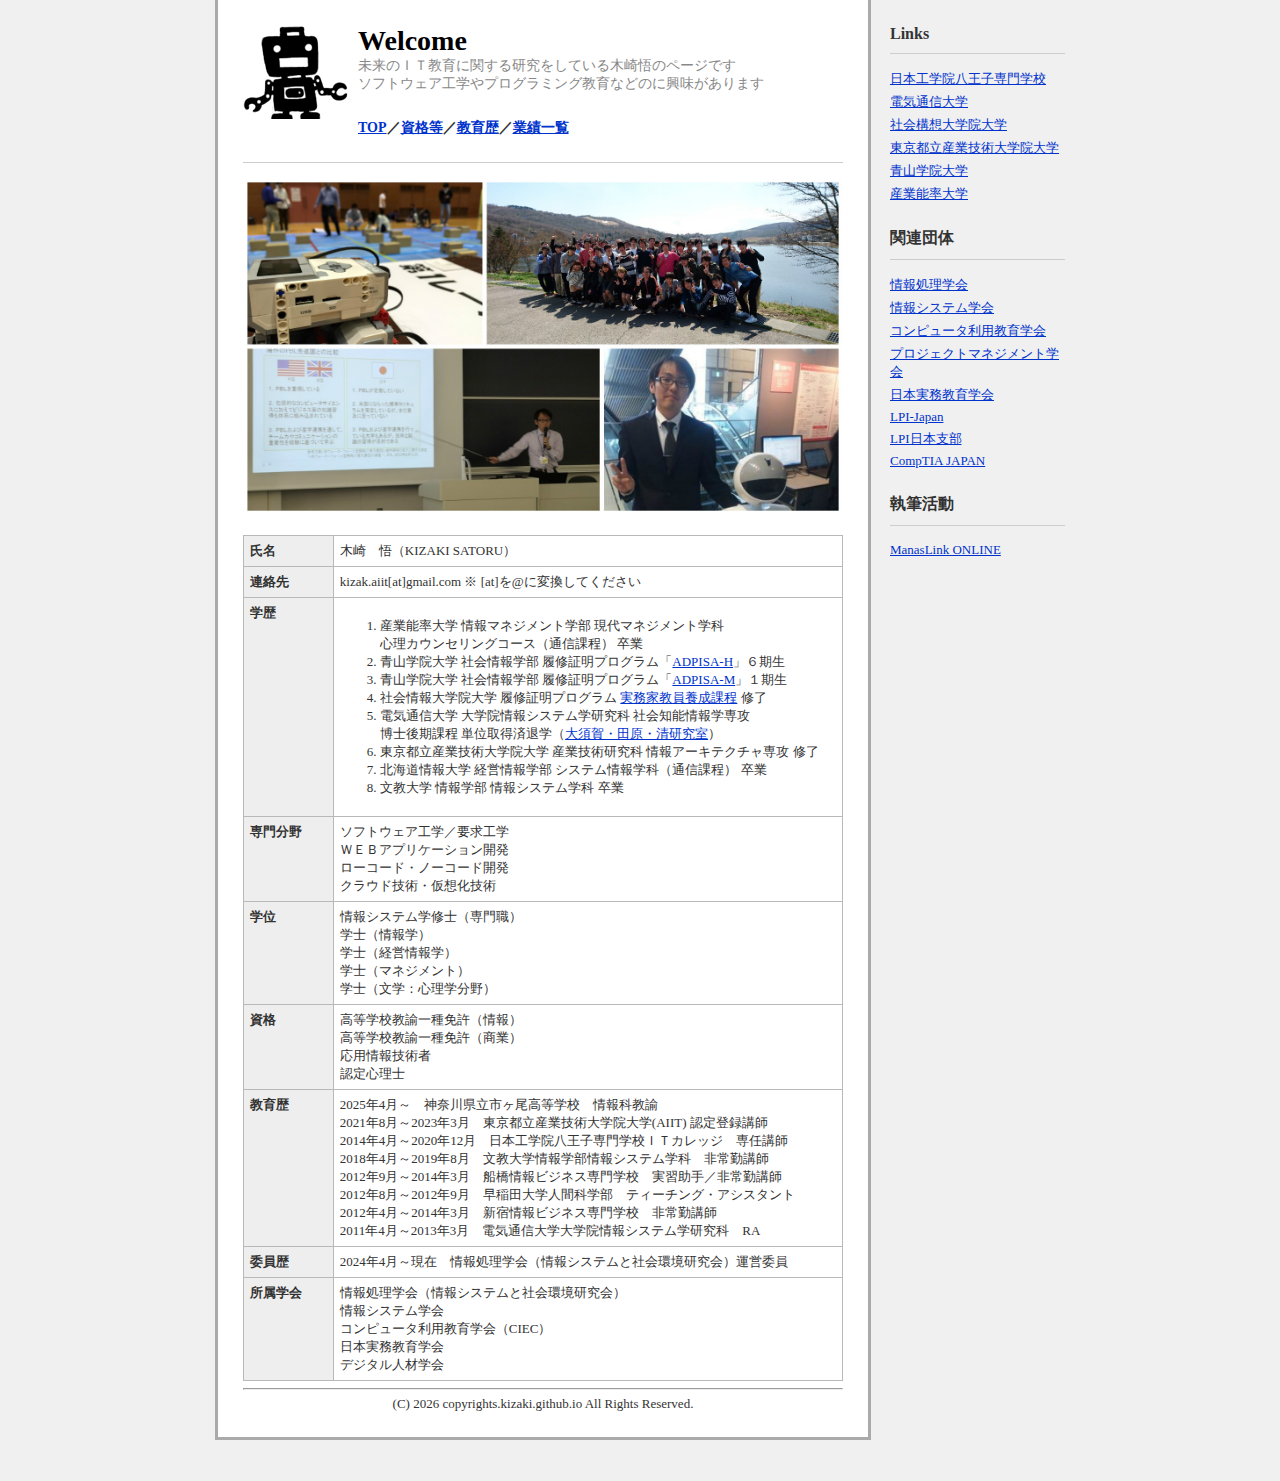
<file: index.html>
<!DOCTYPE html>
<html lang="ja">
  <head>
  <meta http-equiv="Content-Type" content="text/html; charset=UTF-8">
  <meta name="robots" content="noindex" />
    <title>Welcome</title>
    <script>
//		function profile(){
//			window.open("./profile.html", "" ,"scrollbars=1,width=650, menubar=0, location=0, status=0, resizable=0");
//		}
    </script>
  <LINK href="main.css" rel="stylesheet" type="text/css">
  <style type="text/css">
	.sample_01{
		width: 100%;
		border-collapse: collapse;
	}
	.sample_01 th{
		width: 15%;
		padding: 6px;
		text-align: left;
		vertical-align: top;
		color: #333;
		background-color: #eee;
		border: 1px solid #b9b9b9;
	}
	.sample_01 td{
		padding: 6px;
		background-color: #fff;
		border: 1px solid #b9b9b9;
	}
  </style>
  </head>
  <body>
    <div id="page">
      <div id="sidebar">
        <ul id="sidebar-items">
          <li>
            <h3>Links</h3>
            <ul class="links">
				<li><a href="https://www.neec.ac.jp/hachioji/" target="_blank">日本工学院八王子専門学校</a></li>
				<li><a href="https://www.uec.ac.jp/" target="_blank">電気通信大学</a></li>
				<li><a href="https://www.socialdesign.ac.jp/" target="_blank">社会構想大学院大学</a></li>
				<li><a href="https://aiit.ac.jp/" target="_blank">東京都立産業技術大学院大学</a></li>
				<li><a href="https://www.aoyama.ac.jp/" target="_blank">青山学院大学</a></li>
				<li><a href="https://www.sanno.ac.jp/" target="_blank">産業能率大学</a></li>
             </ul>
          </li>

          <li>
            <h3>関連団体</h3>
            <ul class="links">
              <li><a href="https://www.ipsj.or.jp/" target="_blank">情報処理学会</a></li>
              <li><a href="http://www.issj.net/" target="_blank">情報システム学会</a></li>
              <li><a href="http://www.ciec.or.jp/" target="_blank">コンピュータ利用教育学会</a></li>
              <li><a href="https://spm.or.jp/" target="_blank">プロジェクトマネジメント学会</a></li>
              <li><a href="https://jsper.coep.jp/" target="_blank">日本実務教育学会</a></li>
              <li><a href="http://www.lpi.or.jp/" target="_blank">LPI-Japan</a></li>
              <li><a href="https://www.lpi.org/ja/japan" target="_blank">LPI日本支部</a></li>
              <li><a href="https://www.comptia.jp/" target="_blank">CompTIA JAPAN</a></li>
            </ul>
          </li>
          
          <li>
            <h3>執筆活動</h3>
            <ul class="links">
              <li><a href="http://www.manaslink.com/" target="_blank">ManasLink ONLINE</a></li>
            </ul>
          </li>

        </ul>
      </div>

      <div id="content">
        <div id="header">
          <h1>Welcome</h1>
          <h2>未来のＩＴ教育に関する研究をしている木崎悟のページです</h2>
          <h2>ソフトウェア工学やプログラミング教育などのに興味があります</h2>
		  </h2>
        </div>

        <div id="about">
          <!-- <h3><a href="" onclick="profile()">About Me</a></h3> -->
          <h3><a href="./index.html">TOP</a>／<a href="./license.html">資格等</a>／<a href="./profile.html">教育歴</a>／<a href="./list.html">業績一覧</a></h3>
          <div id="about-content" style="display: none"></div>
        </div>
        
        <div id="getting-started">
        </div>
        
        <img src="top.jpg" width="600"></a><br><br>
        
        	<table cellspacing="0" class="sample_01">
			<tbody>
				<tr>
				<th scope="row">氏名</th>
				<td>
				木崎　悟（KIZAKI SATORU）
				</td>
				</tr>
				
				<tr>
				<tr>
				<th scope="row">連絡先</th>
				<td>
				kizak.aiit[at]gmail.com ※ [at]を@に変換してください
				</td>
				</tr>
				<tr>
				<th scope="row">学歴</th>
				<td>
				<ol>
				<li>産業能率大学 情報マネジメント学部 現代マネジメント学科<br />心理カウンセリングコース（通信課程） 卒業</li>
				<li>青山学院大学 社会情報学部 履修証明プログラム「<a href="https://adpisa.si.aoyama.ac.jp/adpisa/">ADPISA-H</a>」６期生</li>
				<li>青山学院大学 社会情報学部 履修証明プログラム「<a href="https://adpisa.si.aoyama.ac.jp/adpisa/">ADPISA-M</a>」１期生</li>
				<li>社会情報大学院大学 履修証明プログラム <a href="https://www.coep.jp/" target="_blank">実務家教員養成課程</a> 修了</li>
				<li>電気通信大学 大学院情報システム学研究科 社会知能情報学専攻<br />博士後期課程 単位取得済退学（<a href="http://www.ohsuga.lab.uec.ac.jp/" target="_blank">大須賀・田原・清研究室</a>）</li>
				<li>東京都立産業技術大学院大学 産業技術研究科 情報アーキテクチャ専攻 修了</li>
				<li>北海道情報大学 経営情報学部 システム情報学科（通信課程） 卒業</li>
				<li>文教大学 情報学部 情報システム学科 卒業</li>
				</ol>
				</td>
				</tr>
				<tr>
				<th scope="row">専門分野</th>
				<td>
				ソフトウェア工学／要求工学<br />
				ＷＥＢアプリケーション開発<br />
				ローコード・ノーコード開発<br />
				クラウド技術・仮想化技術<br />	
				</td>
				</tr>
				<tr>
				<th scope="row">学位</th>
				<td>
				<!--<img src="SMBadge.png" width="100" align="right" style="margin: 0 100px 0 0;" />-->
				情報システム学修士（専門職）<br>
				学士（情報学）<br>
				学士（経営情報学）<br>
				学士（マネジメント）<br>
				学士（文学：心理学分野）<br>
				</td>
				</tr>
				<tr>
				<th scope="row">資格</th>
				<td>
				高等学校教諭一種免許（情報）<br>
				高等学校教諭一種免許（商業）<br>
				応用情報技術者<br>
				認定心理士<br>
				</td>
				</tr>
				<tr>
				<th scope="row">教育歴</th>
				<td>
				2025年4月～　神奈川県立市ヶ尾高等学校　情報科教諭<br>	
				2021年8月～2023年3月　東京都立産業技術大学院大学(AIIT) 認定登録講師<br>	
				2014年4月～2020年12月　日本工学院八王子専門学校ＩＴカレッジ　専任講師<br>
				2018年4月～2019年8月　文教大学情報学部情報システム学科　非常勤講師<br>
				2012年9月～2014年3月　船橋情報ビジネス専門学校　実習助手／非常勤講師<br>
				2012年8月～2012年9月　早稲田大学人間科学部　ティーチング・アシスタント<br>
				2012年4月～2014年3月　新宿情報ビジネス専門学校　非常勤講師<br>
				2011年4月～2013年3月　電気通信大学大学院情報システム学研究科　RA<br>
				</td>
				</tr>
				<tr>
				<th scope="row">委員歴</th>
				<td>
				2024年4月～現在　情報処理学会（情報システムと社会環境研究会）運営委員<br>	
				</td>
				</tr>
				<tr>
				<th scope="row">所属学会</th>
				<td>
				情報処理学会（情報システムと社会環境研究会）<br>
				情報システム学会<br>
				コンピュータ利用教育学会（CIEC）<br>
				日本実務教育学会<br>
				デジタル人材学会<br>
				</td>
				</tr>
			</tbody>
		</table>
        
        <hr>
        <center><span id="copyright"> (C) 2026 copyrights.kizaki.github.io All Rights Reserved.</span></center>
      </div>

      <div id="footer">&nbsp;</div>
    </div>
  </body>
</html>
</file>
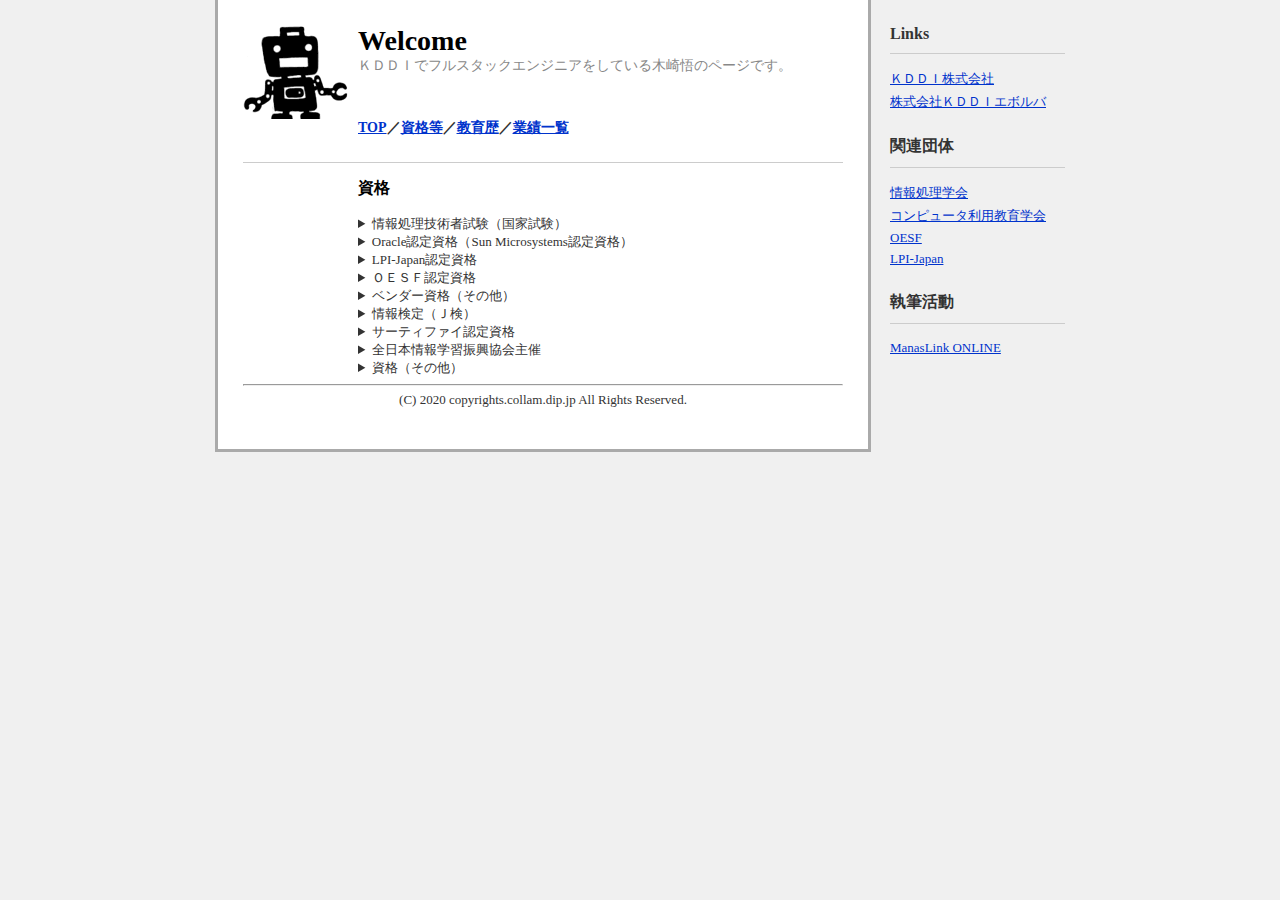
<file: license.bak.html>
<!DOCTYPE html>
<html lang="ja">
  <head>
  <meta http-equiv="Content-Type" content="text/html; charset=UTF-8">
    <title>Welcome</title>
    <script>
//		function profile(){
//			window.open("./profile.html", "" ,"scrollbars=1,width=650, menubar=0, location=0, status=0, resizable=0");
//		}
    </script>
  <LINK href="main.css" rel="stylesheet" type="text/css">
  </head>
  <body>
    <div id="page">
      <div id="sidebar">
        <ul id="sidebar-items">
          <li>
            <h3>Links</h3>
            <ul class="links">
              <li><a href="https://www.kddi.com/" target="_blank">ＫＤＤＩ株式会社</a></li>
              <li><a href="https://www.k-evolva.com/" target="_blank">株式会社ＫＤＤＩエボルバ</a></li>
             </ul>
          </li>

          <li>
            <h3>関連団体</h3>
            <ul class="links">
              <li><a href="https://www.ipsj.or.jp/" target="_blank">情報処理学会</a></li>
              <li><a href="http://www.ciec.or.jp/" target="_blank">コンピュータ利用教育学会</a></li>
              <li><a href="http://www.oesf.jp/" target="_blank">OESF</a></li>
              <li><a href="http://www.lpi.or.jp/" target="_blank">LPI-Japan</a></li>
            </ul>
          </li>
          
          <li>
            <h3>執筆活動</h3>
            <ul class="links">
              <li><a href="http://www.manaslink.com/" target="_blank">ManasLink ONLINE</a></li>
            </ul>
          </li>

        </ul>
      </div>

      <div id="content">
        <div id="header">
          <h1>Welcome</h1>
          <h2>ＫＤＤＩでフルスタックエンジニアをしている木崎悟のページです。</h2>
        </div>

        <div id="about">
          <!-- <h3><a href="" onclick="profile()">About Me</a></h3> -->
          <h3><a href="./index.html">TOP</a>／<a href="./license.html">資格等</a>／<a href="./profile.html">教育歴</a>／<a href="./list.html">業績一覧</a></h3>
          <div id="about-content" style="display: none"></div>
        </div>
        
        <div id="getting-started">
        
        <h1>資格</h1>
        <br />
        <details>
        <summary>情報処理技術者試験（国家試験）</summary>
        <ul>
        	<li>応用情報技術者</li>
            <li>基本情報技術者</li>
            <li>情報セキュリティマネジメント</li>
            <li>初級システムアドミニストレータ</li>
            <li>ＩＴパスポート</li>
        </ul>
        </details>

        <details>
        <summary>Oracle認定資格（Sun Microsystems認定資格）</summary>
        <ul>
            <li>Oracle Certified Java Programmer, Bronze SE 7 / 8</li>
            <li>Oracle Certified Java Programmer, Gold SE 7</li>
            <li>Oracle Master Bronze 10g</li>
            <li>Sun認定Javaアソシエイツ（SJC-A）</li>
            <li>Sun認定Javaプログラマ（SJC-P）</li>
            <li>Sun認定Webコンポーネントディベロッパ（SJC-WC）</li>
        </ul>
        </details>

        <details>
        <summary>LPI-Japan認定資格</summary>
        <ul>
            <li>LPI Linux技術者認定資格レベル1認定エンジニア(LPIC1)</li>
            <li>LPI HTML5プロフェッショナル認定資格 レベル2</li>
            <li>LPI OSS-DB Silver（オープンソース技術者認定資格）</li>
        </ul>
        </details>

        <details>
        <summary>ＯＥＳＦ認定資格</summary>
        <ul>
            <li>Androidアプリケーション技術者</li>
            <li>ＯＥＳＦ認定トレーナー</li>
        </ul>
        </details>
        
        <details>
        <summary>ベンダー資格（その他）</summary>
        <ul>
            <li>Ruby Association Certified Ruby Programmer Silver</li>
            <li>Internet and Computing Core Certification(IC3)</li>
            <li>CompTIA IT Fundamentals</li>
            <li>CCENT(Cisco Certified Entry Networking Technician) </li>
            <li>Microsoft Technology Associate (MTA) ネットワーク</li>
        </ul>
        </details>        
        

        <details>
        <summary>情報検定（Ｊ検）</summary>
        <ul>
            <li>情報システム試験 システムエンジニア認定（J検）</li>
            <li>情報システム試験 プログラマ認定（J検）</li>
            <li>情報活用試験１級（J検）</li>
        </ul>
        </details>

        <details>
        <summary>サーティファイ認定資格</summary>
        <ul>
            <li>Javaプログラミング能力認定試験２級</li>
            <li>C言語プログラミング能力認定試験２級</li>
            <li>シスアド技術者能力認定試験２級</li>
            <li>ビジネス著作権検定初級</li>
            <li>インターネットユーザー能力レベル評価試験レベルＡ</li>
        </ul>
        </details>
        
        <details>
        <summary>全日本情報学習振興協会主催</summary>
        <ul>
            <li>情報セキュリティ管理士</li>
        </ul>
        </details>

        <details>
        <summary>資格（その他）</summary>
        <ul>
            <li>.com Master★2006</li>
            <li>インターネット旅行情報士２級</li>
            <li>インターネット実務検定３級</li>
            <li>インターネットルール＆マナー検定</li>
            <li>画像情報技能検定マルチメディア部門２級</li>
            <li>画像情報技能検定画像処理部門３級</li>
            <li>画像情報技能検定ＣＧ部門３級</li>
            <li>ＣＧクリエイター検定Webデザイン部門２級</li>
            <li>３級ウェブデザイン技能士</li>
            <li>MCPCモバイル技術基礎検定</li>
            <li>MCPCスマートフォン・ケータイ実務検定</li>
            <li>第三級陸上特殊無線技士</li>
            <li>日本商工会議所主催 簿記検定３級</li>
            <li>２級パソコン整備士</li>
        </ul>
        </details>

        </div>       
        
        <hr>
        
        <center><span id="copyright"> (C) 2020 copyrights.collam.dip.jp All Rights Reserved.</span></center>
     
      <div id="footer">&nbsp;</div>
    </div>
  </body>
</html>
</file>
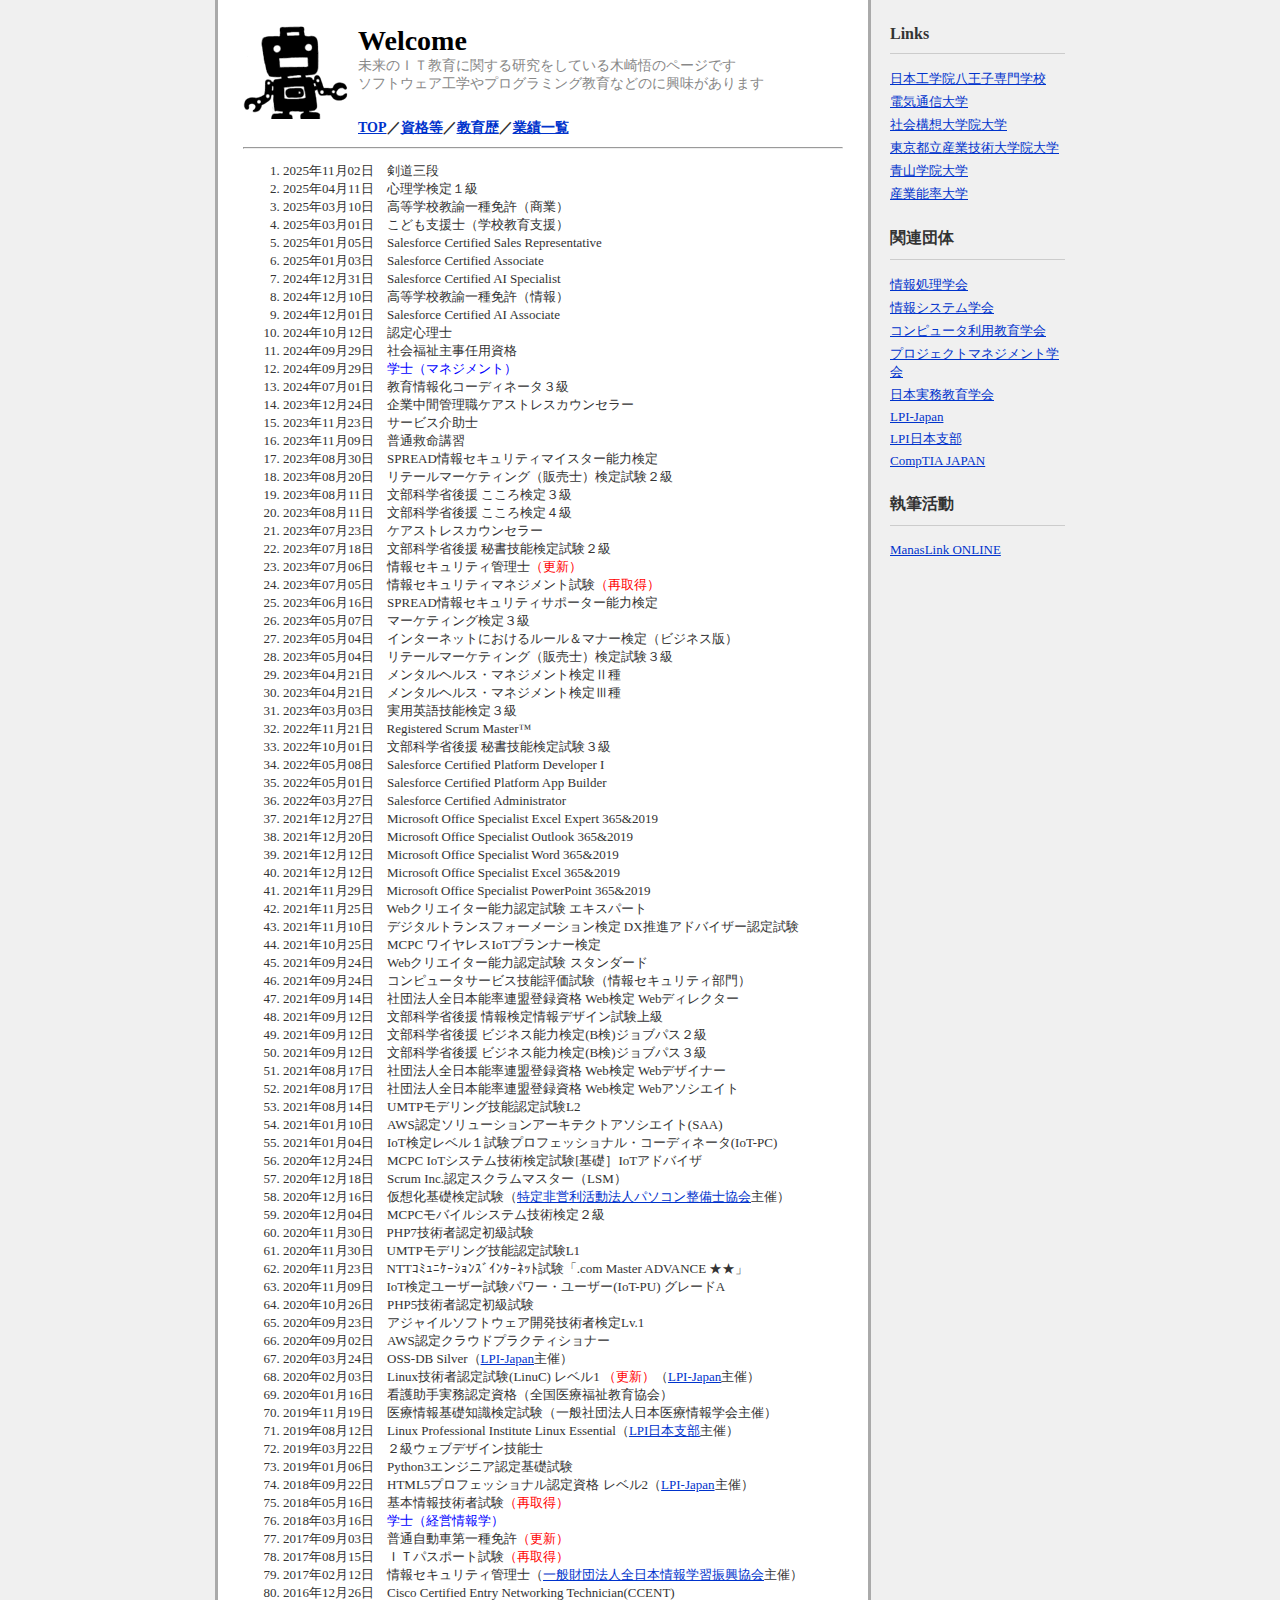
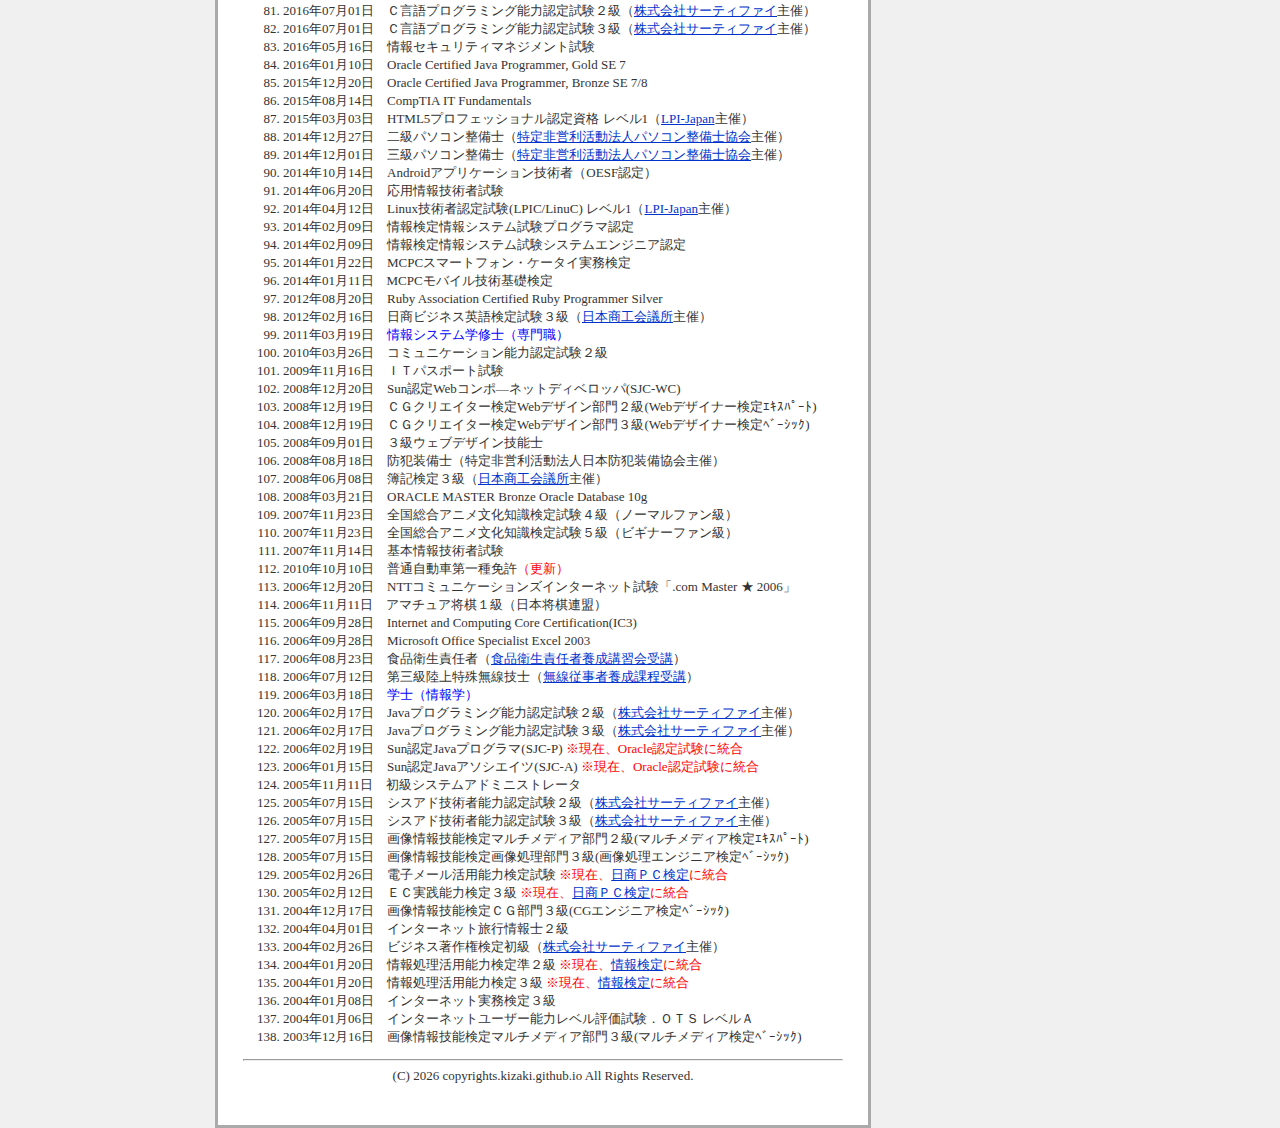
<file: license.html>
<!DOCTYPE html>
<html lang="ja">
  <head>
  <meta http-equiv="Content-Type" content="text/html; charset=UTF-8">
  <meta name="robots" content="noindex" />
    <title>Welcome</title>
    <script>
//		function profile(){
//			window.open("./profile.html", "" ,"scrollbars=1,width=650, menubar=0, location=0, status=0, resizable=0");
//		}
    </script>
  <LINK href="main.css" rel="stylesheet" type="text/css">
  </head>
  <body>
    <div id="page">
      <div id="sidebar">
        <ul id="sidebar-items">
          <li>
            <h3>Links</h3>
            <ul class="links">
              <li><a href="https://www.neec.ac.jp/hachioji/" target="_blank">日本工学院八王子専門学校</a></li>
              <li><a href="https://www.uec.ac.jp/" target="_blank">電気通信大学</a></li>
              <li><a href="https://www.socialdesign.ac.jp/" target="_blank">社会構想大学院大学</a></li>
              <li><a href="https://aiit.ac.jp/" target="_blank">東京都立産業技術大学院大学</a></li>
			  <li><a href="https://www.aoyama.ac.jp/" target="_blank">青山学院大学</a></li>
			  <li><a href="https://www.sanno.ac.jp/" target="_blank">産業能率大学</a></li>
             </ul>
          </li>

          <li>
            <h3>関連団体</h3>
            <ul class="links">
              <li><a href="https://www.ipsj.or.jp/" target="_blank">情報処理学会</a></li>
              <li><a href="http://www.issj.net/" target="_blank">情報システム学会</a></li>
              <li><a href="http://www.ciec.or.jp/" target="_blank">コンピュータ利用教育学会</a></li>
              <li><a href="https://spm.or.jp/" target="_blank">プロジェクトマネジメント学会</a></li>
              <li><a href="https://jsper.coep.jp/" target="_blank">日本実務教育学会</a></li>
              <li><a href="http://www.lpi.or.jp/" target="_blank">LPI-Japan</a></li>
              <li><a href="https://www.lpi.org/ja/japan" target="_blank">LPI日本支部</a></li>
              <li><a href="https://www.comptia.jp/" target="_blank">CompTIA JAPAN</a></li>
            </ul>
          </li>
          
          <li>
            <h3>執筆活動</h3>
            <ul class="links">
              <li><a href="http://www.manaslink.com/" target="_blank">ManasLink ONLINE</a></li>
            </ul>
          </li>

        </ul>
      </div>

      <div id="content">
        <div id="header">
          <h1>Welcome</h1>
          <h2>未来のＩＴ教育に関する研究をしている木崎悟のページです</h2>
		  <h2>ソフトウェア工学やプログラミング教育などのに興味があります</h2>
        </div>

        <div id="about">
          <h3><a href="./index.html">TOP</a>／<a href="./license.html">資格等</a>／<a href="./profile.html">教育歴</a>／<a href="./list.html">業績一覧</a></h3>
          <div id="about-content" style="display: none"></div>
        </div>
        
        <hr />

		<ol>
			<li>2025年11月02日　剣道三段</li>
			<li>2025年04月11日　心理学検定１級</li>
			<li>2025年03月10日　高等学校教諭一種免許（商業）</li>
			<li>2025年03月01日　こども支援士（学校教育支援）</li>
			<li>2025年01月05日　Salesforce Certified Sales Representative</li>
			<li>2025年01月03日　Salesforce Certified Associate</li>
			<li>2024年12月31日　Salesforce Certified AI Specialist</li>
			<li>2024年12月10日　高等学校教諭一種免許（情報）</li>
			<li>2024年12月01日　Salesforce Certified AI Associate</li>
			<li>2024年10月12日　認定心理士</li>
			<li>2024年09月29日　社会福祉主事任用資格</li>
			<li>2024年09月29日　<font color="blue">学士（マネジメント）</font></li>
			<li>2024年07月01日　教育情報化コーディネータ３級</li>
			<li>2023年12月24日　企業中間管理職ケアストレスカウンセラー</li>
			<li>2023年11月23日　サービス介助士</li>
			<li>2023年11月09日　普通救命講習</li>
			<li>2023年08月30日　SPREAD情報セキュリティマイスター能力検定</li>
			<li>2023年08月20日　リテールマーケティング（販売士）検定試験２級</li>
			<li>2023年08月11日　文部科学省後援 こころ検定３級</li>
			<li>2023年08月11日　文部科学省後援 こころ検定４級</li>
			<li>2023年07月23日　ケアストレスカウンセラー</li>
			<li>2023年07月18日　文部科学省後援 秘書技能検定試験２級</li>
			<li>2023年07月06日　情報セキュリティ管理士<font color="red">（更新）</font></li>
			<li>2023年07月05日　情報セキュリティマネジメント試験<font color="red">（再取得）</font></li>
			<li>2023年06月16日　SPREAD情報セキュリティサポーター能力検定</li>
			<li>2023年05月07日　マーケティング検定３級</li>
			<li>2023年05月04日　インターネットにおけるルール＆マナー検定（ビジネス版）</li>
			<li>2023年05月04日　リテールマーケティング（販売士）検定試験３級</li>
			<li>2023年04月21日　メンタルヘルス・マネジメント検定Ⅱ種</li>
			<li>2023年04月21日　メンタルヘルス・マネジメント検定Ⅲ種</li>
			<li>2023年03月03日　実用英語技能検定３級</li>
			<li>2022年11月21日　Registered Scrum Master™</li>
			<li>2022年10月01日　文部科学省後援 秘書技能検定試験３級</li>
			<li>2022年05月08日　Salesforce Certified Platform Developer I</li>
			<li>2022年05月01日　Salesforce Certified Platform App Builder</li>
			<li>2022年03月27日　Salesforce Certified Administrator</li>
			<li>2021年12月27日　Microsoft Office Specialist Excel Expert 365&2019</li>
			<li>2021年12月20日　Microsoft Office Specialist Outlook 365&2019</li>
			<li>2021年12月12日　Microsoft Office Specialist Word 365&2019</li>
			<li>2021年12月12日　Microsoft Office Specialist Excel 365&2019</li>
			<li>2021年11月29日　Microsoft Office Specialist PowerPoint 365&2019</li>
			<li>2021年11月25日　Webクリエイター能力認定試験 エキスパート</li>
			<li>2021年11月10日　デジタルトランスフォーメーション検定 DX推進アドバイザー認定試験</li>
			<li>2021年10月25日　MCPC ワイヤレスIoTプランナー検定</li>
			<li>2021年09月24日　Webクリエイター能力認定試験 スタンダード</li>
			<li>2021年09月24日　コンピュータサービス技能評価試験（情報セキュリティ部門）</li>
			<li>2021年09月14日　社団法人全日本能率連盟登録資格 Web検定 Webディレクター</li>
			<li>2021年09月12日　文部科学省後援 情報検定情報デザイン試験上級</li>
			<li>2021年09月12日　文部科学省後援 ビジネス能力検定(B検)ジョブパス２級</li>
			<li>2021年09月12日　文部科学省後援 ビジネス能力検定(B検)ジョブパス３級</li>
			<li>2021年08月17日　社団法人全日本能率連盟登録資格 Web検定 Webデザイナー</li>
			<li>2021年08月17日　社団法人全日本能率連盟登録資格 Web検定 Webアソシエイト</li>
			<li>2021年08月14日　UMTPモデリング技能認定試験L2</li>
			<li>2021年01月10日　AWS認定ソリューションアーキテクトアソシエイト(SAA)</li>
			<li>2021年01月04日　IoT検定レベル１試験プロフェッショナル・コーディネータ(IoT-PC)</li>
			<li>2020年12月24日　MCPC IoTシステム技術検定試験[基礎］IoTアドバイザ</li>
			<li>2020年12月18日　Scrum Inc.認定スクラムマスター（LSM）</li>
			<li>2020年12月16日　仮想化基礎検定試験（<a href="https://www.pc-seibishi.org/" target="_blank">特定非営利活動法人パソコン整備士協会</a>主催）</li>
			<li>2020年12月04日　MCPCモバイルシステム技術検定２級</li>
			<li>2020年11月30日　PHP7技術者認定初級試験</li>
			<li>2020年11月30日　UMTPモデリング技能認定試験L1</li>
			<li>2020年11月23日　NTTｺﾐｭﾆｹｰｼｮﾝｽﾞｲﾝﾀｰﾈｯﾄ試験「.com Master ADVANCE ★★」</li>
			<li>2020年11月09日　IoT検定ユーザー試験パワー・ユーザー(IoT-PU) グレードA</li>
			<li>2020年10月26日　PHP5技術者認定初級試験</li>
			<li>2020年09月23日　アジャイルソフトウェア開発技術者検定Lv.1</li>
			<li>2020年09月02日　AWS認定クラウドプラクティショナー</li>
		    <li>2020年03月24日　OSS-DB Silver（<a href="https://oss-db.jp/" target="_blank">LPI-Japan</a>主催）</li>
			<li>2020年02月03日　Linux技術者認定試験(LinuC) レベル1 <font color="red">（更新）</font>（<a href="https://linuc.org/" target="_blank">LPI-Japan</a>主催）</li>
			<li>2020年01月16日　看護助手実務認定資格（全国医療福祉教育協会）</li>
			<li>2019年11月19日　医療情報基礎知識検定試験（一般社団法人日本医療情報学会主催）</li>
			<li>2019年08月12日　Linux Professional Institute Linux Essential（<a href="https://www.lpi.org/ja/our-certifications/linux-essentials-overview" target="_blank">LPI日本支部</a>主催）</li>
			<li>2019年03月22日　２級ウェブデザイン技能士</li>
			<li>2019年01月06日　Python3エンジニア認定基礎試験</li>
			<li>2018年09月22日　HTML5プロフェッショナル認定資格 レベル2（<a href="https://html5exam.jp/" target="_blank">LPI-Japan</a>主催）</li>
			<li>2018年05月16日　基本情報技術者試験<font color="red">（再取得）</font></li>
			<li>2018年03月16日　<font color="blue">学士（経営情報学）</font></li>
			<li>2017年09月03日　普通自動車第一種免許<font color="red">（更新）</font></li>
			<li>2017年08月15日　ＩＴパスポート試験<font color="red">（再取得）</font></li>
			<li>2017年02月12日　情報セキュリティ管理士（<a href="https://www.joho-gakushu.or.jp/isme/" target="_blank">一般財団法人全日本情報学習振興協会</a>主催）</li>
			<li>2016年12月26日　Cisco Certified Entry Networking Technician(CCENT)</li>
			<li>2016年07月01日　Ｃ言語プログラミング能力認定試験２級（<a href="https://www.sikaku.gr.jp/" target="_blank">株式会社サーティファイ</a>主催）</li>
			<li>2016年07月01日　Ｃ言語プログラミング能力認定試験３級（<a href="https://www.sikaku.gr.jp/" target="_blank">株式会社サーティファイ</a>主催）</li>
			<li>2016年05月16日　情報セキュリティマネジメント試験</li>
			<li>2016年01月10日　Oracle Certified Java Programmer, Gold SE 7</li>
			<li>2015年12月20日　Oracle Certified Java Programmer, Bronze SE 7/8</li>
			<li>2015年08月14日　CompTIA IT Fundamentals</li>
			<li>2015年03月03日　HTML5プロフェッショナル認定資格 レベル1（<a href="https://html5exam.jp/" target="_blank">LPI-Japan</a>主催）</li>
			<li>2014年12月27日　二級パソコン整備士（<a href="https://www.pc-seibishi.org/" target="_blank">特定非営利活動法人パソコン整備士協会</a>主催）</li>
			<li>2014年12月01日　三級パソコン整備士（<a href="https://www.pc-seibishi.org/" target="_blank">特定非営利活動法人パソコン整備士協会</a>主催）</li>
			<li>2014年10月14日　Androidアプリケーション技術者（OESF認定）</li>
			<li>2014年06月20日　応用情報技術者試験</li>
			<li>2014年04月12日　Linux技術者認定試験(LPIC/LinuC) レベル1（<a href="https://linuc.org/" target="_blank">LPI-Japan</a>主催）</li>
			<li>2014年02月09日　情報検定情報システム試験プログラマ認定
			<li>2014年02月09日　情報検定情報システム試験システムエンジニア認定
			<li>2014年01月22日　MCPCスマートフォン・ケータイ実務検定</li>
			<li>2014年01月11日　MCPCモバイル技術基礎検定</li>
			<li>2012年08月20日　Ruby Association Certified Ruby Programmer Silver</li>
			<li>2012年02月16日　日商ビジネス英語検定試験３級（<a href="https://www.kentei.ne.jp/english" target="_blank">日本商工会議所</a>主催）</li>
			<li>2011年03月19日　<font color="blue">情報システム学修士（専門職）</font></li>
			<li>2010年03月26日　コミュニケーション能力認定試験２級</li>
			<li>2009年11月16日　ＩＴパスポート試験</li>
			<li>2008年12月20日　Sun認定Webコンポ―ネットディベロッパ(SJC-WC)</li>
			<li>2008年12月19日　ＣＧクリエイター検定Webデザイン部門２級(Webデザイナー検定ｴｷｽﾊﾟｰﾄ)</li>
			<li>2008年12月19日　ＣＧクリエイター検定Webデザイン部門３級(Webデザイナー検定ﾍﾞｰｼｯｸ)</li>
			<li>2008年09月01日　３級ウェブデザイン技能士</li>
			<li>2008年08月18日　防犯装備士（特定非営利活動法人日本防犯装備協会主催）</li>
			<li>2008年06月08日　簿記検定３級（<a href="https://www.kentei.ne.jp/bookkeeping" target="_blank">日本商工会議所</a>主催）</li>
			<li>2008年03月21日　ORACLE MASTER Bronze Oracle Database 10g</li>
			<li>2007年11月23日　全国総合アニメ文化知識検定試験４級（ノーマルファン級）</li>
			<li>2007年11月23日　全国総合アニメ文化知識検定試験５級（ビギナーファン級）</li>
			<li>2007年11月14日　基本情報技術者試験</li>
			<li>2010年10月10日　普通自動車第一種免許<font color="red">（更新）</font></li>
			<li>2006年12月20日　NTTコミュニケーションズインターネット試験「.com Master ★ 2006」</li>
			<li>2006年11月11日　アマチュア将棋１級（日本将棋連盟）</li>
			<li>2006年09月28日　Internet and Computing Core Certification(IC3)</li>
			<li>2006年09月28日　Microsoft Office Specialist Excel 2003</li>
			<li>2006年08月23日　食品衛生責任者（<a href="http://www.toshoku.or.jp/shikaku/index.html" target="_blank">食品衛生責任者養成講習会受講</a>）</li>
			<li>2006年07月12日　第三級陸上特殊無線技士（<a href="http://www.nichimu.or.jp/yousei/index.html" target="_blank">無線従事者養成課程受講</a>）</li>
			<li>2006年03月18日　<font color="blue">学士（情報学）</font></li>
			<li>2006年02月17日　Javaプログラミング能力認定試験２級（<a href="https://www.sikaku.gr.jp/" target="_blank">株式会社サーティファイ</a>主催）</li>
			<li>2006年02月17日　Javaプログラミング能力認定試験３級（<a href="https://www.sikaku.gr.jp/" target="_blank">株式会社サーティファイ</a>主催）</li>
			<li>2006年02月19日　Sun認定Javaプログラマ(SJC-P) <font color="red">※現在、Oracle認定試験に統合</font></li>
			<li>2006年01月15日　Sun認定Javaアソシエイツ(SJC-A) <font color="red">※現在、Oracle認定試験に統合</font></li>
			<li>2005年11月11日　初級システムアドミニストレータ</li>
			<li>2005年07月15日　シスアド技術者能力認定試験２級（<a href="https://www.sikaku.gr.jp/" target="_blank">株式会社サーティファイ</a>主催）</li>
			<li>2005年07月15日　シスアド技術者能力認定試験３級（<a href="https://www.sikaku.gr.jp/" target="_blank">株式会社サーティファイ</a>主催）</li>
			<li>2005年07月15日　画像情報技能検定マルチメディア部門２級(マルチメディア検定ｴｷｽﾊﾟｰﾄ)</li>
			<li>2005年07月15日　画像情報技能検定画像処理部門３級(画像処理エンジニア検定ﾍﾞｰｼｯｸ)</li>
			<li>2005年02月26日　電子メール活用能力検定試験 <font color="red">※現在、<a href="https://www.kentei.ne.jp/pc" target="_blank">日商ＰＣ検定</a>に統合</font></li>
			<li>2005年02月12日　ＥＣ実践能力検定３級 <font color="red">※現在、<a href="https://www.kentei.ne.jp/pc" target="_blank">日商ＰＣ検定</a>に統合</font></li>
			<li>2004年12月17日　画像情報技能検定ＣＧ部門３級(CGエンジニア検定ﾍﾞｰｼｯｸ)</li>
			<li>2004年04月01日　インターネット旅行情報士２級</li>
			<li>2004年02月26日　ビジネス著作権検定初級（<a href="https://www.sikaku.gr.jp/" target="_blank">株式会社サーティファイ</a>主催）</li>
			<li>2004年01月20日　情報処理活用能力検定準２級<font color="red"> ※現在、<a href="http://jken.sgec.or.jp/" target="_blank">情報検定</a>に統合</font></li>
			<li>2004年01月20日　情報処理活用能力検定３級<font color="red"> ※現在、<a href="http://jken.sgec.or.jp/" target="_blank">情報検定</a>に統合</font></li>
			<li>2004年01月08日　インターネット実務検定３級</li>
			<li>2004年01月06日　インターネットユーザー能力レベル評価試験．ＯＴＳ レベルＡ</li>
			<li>2003年12月16日　画像情報技能検定マルチメディア部門３級(マルチメディア検定ﾍﾞｰｼｯｸ)</li>
		</ol>
        
        <hr>
        
        <center><span id="copyright"> (C) 2026 copyrights.kizaki.github.io All Rights Reserved.</span></center>
     
      <div id="footer">&nbsp;</div>
    </div>
  </body>
</html>
</file>
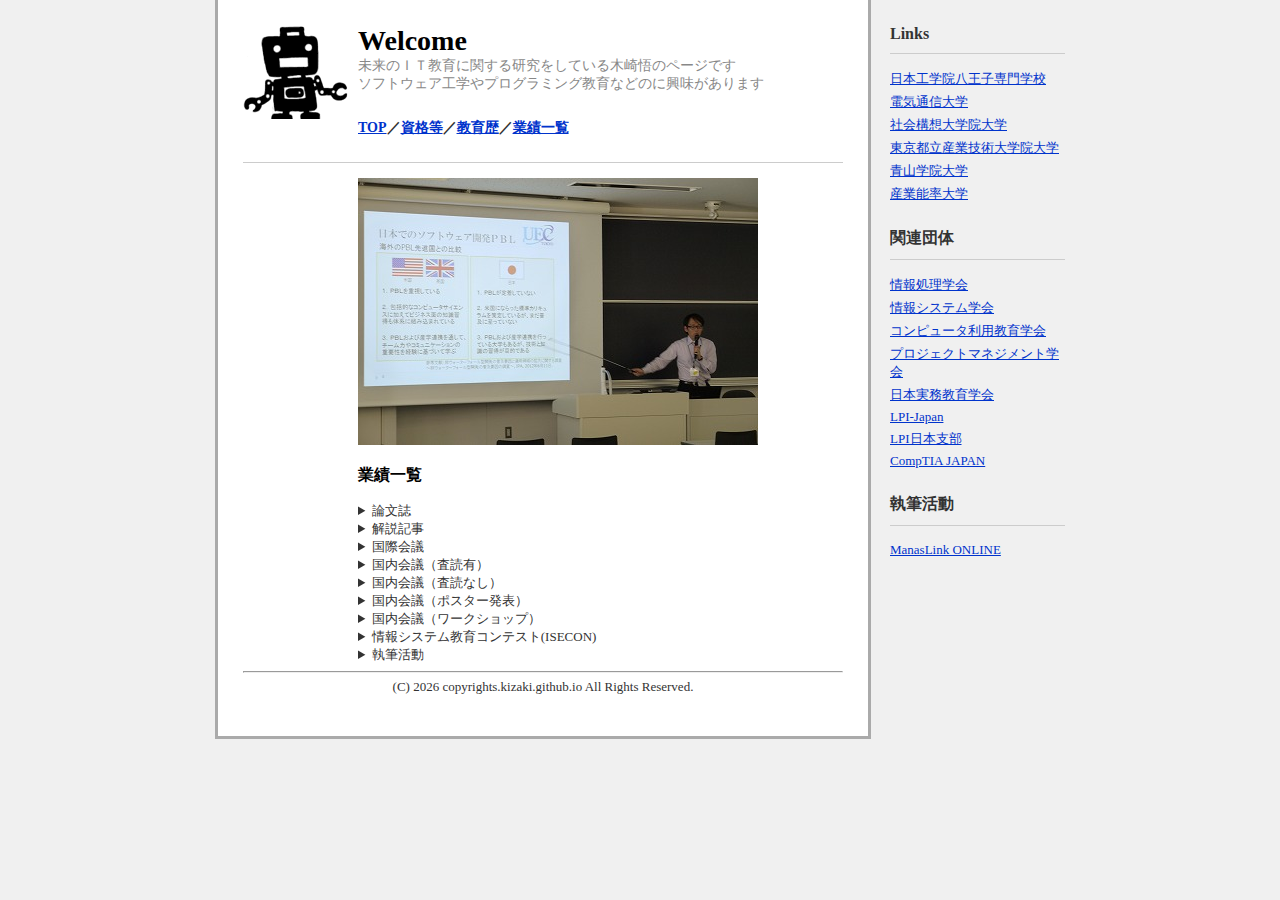
<file: list.html>
<!DOCTYPE html>
<html lang="ja">
  <head>
  <meta http-equiv="Content-Type" content="text/html; charset=UTF-8">
  <meta name="robots" content="noindex" />
    <title>Welcome</title>
    <script>
//		function profile(){
//			window.open("./profile.html", "" ,"scrollbars=1,width=650, menubar=0, location=0, status=0, resizable=0");
//		}
    </script>
  <LINK href="main.css" rel="stylesheet" type="text/css">
  </head>
  <body>
    <div id="page">
      <div id="sidebar">
        <ul id="sidebar-items">
          <li>
            <h3>Links</h3>
            <ul class="links">
              <li><a href="https://www.neec.ac.jp/hachioji/" target="_blank">日本工学院八王子専門学校</a></li>
              <li><a href="https://www.uec.ac.jp/" target="_blank">電気通信大学</a></li>
              <li><a href="https://www.socialdesign.ac.jp/" target="_blank">社会構想大学院大学</a></li>
              <li><a href="https://aiit.ac.jp/" target="_blank">東京都立産業技術大学院大学</a></li>
			        <li><a href="https://www.aoyama.ac.jp/" target="_blank">青山学院大学</a></li>
			        <li><a href="https://www.sanno.ac.jp/" target="_blank">産業能率大学</a></li>
            </ul>
          </li>

          <li>
            <h3>関連団体</h3>
            <ul class="links">
              <li><a href="https://www.ipsj.or.jp/" target="_blank">情報処理学会</a></li>
              <li><a href="http://www.issj.net/" target="_blank">情報システム学会</a></li>
              <li><a href="http://www.ciec.or.jp/" target="_blank">コンピュータ利用教育学会</a></li>
              <li><a href="https://spm.or.jp/" target="_blank">プロジェクトマネジメント学会</a></li>
              <li><a href="https://jsper.coep.jp/" target="_blank">日本実務教育学会</a></li>
              <li><a href="http://www.lpi.or.jp/" target="_blank">LPI-Japan</a></li>
              <li><a href="https://www.lpi.org/ja/japan" target="_blank">LPI日本支部</a></li>
              <li><a href="https://www.comptia.jp/" target="_blank">CompTIA JAPAN</a></li>
            </ul>
          </li>
          
          <li>
            <h3>執筆活動</h3>
            <ul class="links">
              <li><a href="http://www.manaslink.com/" target="_blank">ManasLink ONLINE</a></li>
            </ul>
          </li>

        </ul>
      </div>

      <div id="content">
        <div id="header">
          <h1>Welcome</h1>
          <h2>未来のＩＴ教育に関する研究をしている木崎悟のページです</h2>
          <h2>ソフトウェア工学やプログラミング教育などのに興味があります</h2>
        </div>

        <div id="about">
          <!-- <h3><a href="" onclick="profile()">About Me</a></h3> -->
          <h3><a href="./index.html">TOP</a>／<a href="./license.html">資格等</a>／<a href="./profile.html">教育歴</a>／<a href="./list.html">業績一覧</a></h3>
          <div id="about-content" style="display: none"></div>
        </div>
        
        <div id="getting-started">
        
        <img src="conference.jpg">
        <br>
        <br>
        <h1>業績一覧</h1><br>
        
        <details>
        <summary>論文誌</summary>
        <ul>
        	<li>酒瀬川康孝，<u>木崎悟</u>，川木富美子，須澤秀人，土屋陽介，加藤由花，中鉢欣秀： ロボットサービスの国際開発プロジェクトモデルにおけるアジャイル型ソフトウェア開発プロセスScrumの適用, 産業技術大学院大学紀要 No.7, pp.59-66, 2013-12.</li>
        </ul>
        </details>
                
        <details>
        <summary>解説記事</summary>
        <ul>
        	<li><u>木崎悟</u>, 中鉢欣秀： 国際PBL実施によるプロジェクトマネージャ育成環境の構築, プロジェクトマネジメント学会誌 14(2), pp.15-20, 2012-04-15. <a href="http://ci.nii.ac.jp/naid/110009470629" target="_blank">link</a></li>
        </ul>
        </details>
        
        <details>
        <summary>国際会議</summary>
        <ul>
        	<li><u>Satoru Kizaki</u>, Yasuyuki Tahara and Akihiko Ohsuga： Software development PBL focusing on communication using Scrum, International Conference on Software Engineering Research, Management and Applications (SERA2014), 2014-09-03. <a href="./papers/20140903.pdf" target="_blank">pdf</a></li>
        	<li><u>Satoru Kizaki</u>, Yoshihide Cyubachi： Improvement of collaborative work on software development PBL in a distributed environment, Invitation to 3rd International PBL Symposium 2012, 2012-03-08. <a href="./papers/20120308.pdf" target="_blank">pdf</a></li>
        </ul>
        </details>
        
        <details>
        <summary>国内会議（査読有）</summary>
        <ul>
        	<li><u>木崎悟</u>: 情報系専門学校におけるアクティブラーニングを導入した発想力育成教育の取組み, 情報教育シンポジウム2016論文集, pp.182-189, 2016-08-15. <a href="https://ipsj.ixsq.nii.ac.jp/ej/?action=pages_view_main&active_action=repository_view_main_item_detail&item_id=174236&item_no=1&page_id=13&block_id=8" target="_blank">link</a> <a href="./papers/SSS2016.pdf">発表資料</a></li>
          <li><u>木崎悟</u>, 田原康之, 大須賀昭彦： Scrumに基づきコミュニケーションを重視したソフトウェア開発PBLの実践, ソフトウェアエンジニアリングシンポジウム2013論文集, pp.1-6, 2013-09-02. <a href="https://ipsj.ixsq.nii.ac.jp/ej/?action=pages_view_main&active_action=repository_view_main_item_detail&item_id=94973&item_no=1&page_id=13&block_id=8" target="_blank">link</a></li>
        	<li><u>木崎悟</u>, 成田亮, 丸山英通, 土屋陽介, 成田雅彦, 中鉢欣秀： 国際PBLにおける的確な仕様の伝達とチケット駆動による開発作業の効率化, ソフトウェアエンジニアリングシンポジウム2011論文集, pp.1-6, 2011-09-06. <a href="https://ipsj.ixsq.nii.ac.jp/ej/index.php?active_action=repository_view_main_item_detail&item_id=77550&item_no=1&page_id=13&block_id=8" target="_blank">link</a></li>
        </ul>
        </details>
        
        <details>
        <summary>国内会議（査読なし）</summary>
        <ul>
          <li><u>木崎悟</u>: 高等学校（情報）教員資格認定試験の考察, 2024 PC CONFERENCE，論文集, pp.180-181, 2024-08-19. <a href="./papers/5776610.pdf" target="_blank">pdf</a></li>
          <li><u>木崎悟</u>: サブスクリプションビジネスにおける消費者心理の考察 - 日本企業におけるDX推進とカスタマーサクセスの事例 -,情報処理学会第86回全国大会講演論文集, pp.289-290, 2024-03-01. <a href="./papers/2G-04.pdf" target="_blank">pdf</a></li>
          <li><u>木崎悟</u>: 顧客視点での価値創造へ「顧客中心の情報システム戦略」の提案,第19回 情報システム学会 全国大会・研究発表大会, 2023-12-09. <a href="./papers/20191214.pdf" target="_blank">pdf</a></li>
        	<li><u>木崎悟</u>: 専門学校におけるiButシステムを利用した情報モラル教育の実施報告 －インターネット社会に向けて－, 日本教育工学会研究会発表会 情報モラル教育の実践／一般, 2020-10-25. <a href="./papers/20191214.pdf" target="_blank">pdf</a></li>
        	<li>川久保翔, 佐藤直紀, 野田将平, 秋山大煕, <u>木崎悟</u>, 立野賢徳, 橋本純次: 小学校におけるプログラミング必修化に向けた教材のあり方 ‐図画工作過程におけるアンプラグドプログラミング教材の可能性‐, 情報処理学会 第154回コンピュータと教育研究発表会，2020-03-15.</li>
        	<li><u>木崎悟</u>, 塚本裕司, 田嶋益光, 西部俊孝, 有留由記: 職種研究ワークショップを通したＩＴ人材育成の取組み, 情報システム学会第14回全国大会・研究発表大会, 2018-12-01. <a href="./papers/20181201.pdf" target="_blank">pdf</a> <a href="./papers/20181201p.pdf" target="_blank">発表資料</a></li>
        	<li><u>木崎悟</u>: iOSアプリケーション開発をテーマとした授業展開の考察, 2017 PC CONFERENCE，論文集, pp.329-332, 2017-08-07. <a href="./papers/pcc021.pdf" target="_blank">pdf</a></li>
        	<li><u>木崎悟</u>: Androidアプリケーション開発技術者教育における学生のつまずき箇所の分析, 電子情報通信学会教育工学研究会（ＥＴ），信学技報, vol.116, no.314, ET2016-62, pp.41-46, 2016年11月.</li>
        	<li><u>木崎悟</u>, 田原康之, 大須賀昭彦：ソフトウェア開発 PBLにおけるアイデアソンを利用した要求獲得・分析手法の提案，ソフトウェアエンジニアリングシンポジウム2016論文集,pp.233-236, 2016-08-24. <a href="https://ipsj.ixsq.nii.ac.jp/ej/?action=pages_view_main&active_action=repository_view_main_item_detail&item_id=174379&item_no=1&page_id=13&block_id=8">link</a> <a href="./papers/SES2016.pdf">発表資料</a></li>
        	<li>須澤秀人，酒瀬川康孝，川木富美子，<u>木崎悟</u>, 土屋陽介, 酒森潔，中鉢欣秀: 大学生を対象としたScrum型ソフトウェア開発教育の実践に関する考察, プロジェクトマネジメント学会2013年度春季研究発表大会，2013-03-14.</li>
        	<li><u>木崎悟</u>, 田原康之, 大須賀昭彦: アジャイル型ソフトウェア開発PBLにおけるCCBRを拡張したコードレビュー支援環境の提案, 情報処理学会研究報告. コンピュータと教育研究会報告 2013-CE-118, pp.1-8, 2013-02-01. <a href="https://ipsj.ixsq.nii.ac.jp/ej/?action=pages_view_main&active_action=repository_view_main_item_detail&item_id=89919&item_no=1&page_id=13&block_id=8" target="_blank">link</a></li>
        	<li><u>木崎悟</u>, 大野貴行, 小松真, 馬場匠見, 室山大輔, 中鉢欣秀, 土屋陽介, 加藤由花: Androidを利用したロボット遠隔操作システムの構築, 第30回 日本ロボット学会 学術講演会, 2012-09-19. <a href="./papers/20120919.pdf" target="_blank">pdf</a> <a href="./papers/20120919.mpg" target="_blank">movie</a></li>
        	<li><u>木崎悟</u>, 増永純也, 河口友木, 土屋陽介, 中鉢欣秀： 国際的PBLと国内で実施されるPBLの「見える化」による分析と考察, プロジェクトマネジメント学会2012年度春季研究発表大会, 2012-03-15. <a href="./papers/20120315.pdf" target="_blank">pdf</a></li>
        	<li><u>木崎悟</u>, 丸山英通, 土屋陽介, 中鉢欣秀： ソフトウェア開発PBLへのチケット駆動開発の適用による共同作業の改善, プロジェクトマネジメント学会2011年度秋季研究発表大会, 2011-09-16. <a href="./papers/20110916.pdf" target="_blank">pdf</a></li>
        	<li><u>木崎悟</u>, 成田亮, 丸山英通, 中鉢欣秀：グローバルなソフトウェア開発におけるマネジメント手法, 情報処理学会研究報告. ソフトウェア工学研究会報告 2011-SE-172(1), pp.1-8, 2011-05-10. <a href="http://ci.nii.ac.jp/naid/110008583140" target="_blank">link</a></li>
        	<li><u>木崎悟</u>, 成田亮, 丸山英通, 長尾雄行, 中鉢欣秀： GTD初心者のタスク管理を支援するタスクコンシェルジュの開発, 情報科学技術フォーラム講演論文集 9(4), pp.531-532, 2010-08-20. <a href="http://ci.nii.ac.jp/naid/110008146222" target="_blank">link</a></li>
        </ul>
        </details>
        
        <details>
        <summary>国内会議（ポスター発表）</summary>
        <ul>
        	<li>下地康平, 室賀翼, 吉野太雄, 増淵凌也, <u>木崎悟</u>： 色覚障害者のための食べ時判定アプリの提案, 情報システム学会第15回全国大会・研究発表大会, 2019-11-30. <a href="./papers/20191130.pdf" target="_blank">pdf</a>/<a href="./panel/20191130.pdf" target="_blank">ポスター</a></li>
        	<li><u>木崎悟</u>, 成田亮, 丸山英通, 土屋陽介, 中鉢欣秀： タスク管理を支援するタスクコンシェルジュの開発, 電子情報通信学会 2010年度総合大会, 2011-03-14. <a href="./papers/20110314.pdf" target="_blank">pdf</a></li>
        </ul>
        </details>
        
        <details>
        <summary>国内会議（ワークショップ）</summary>
        <ul>
        	<li><u>木崎悟</u>： ソフトウェア開発PBLにおける要求獲得フェーズの変化, ソフトウェアエンジニアリングシンポジウム2016ワークショップ, 2016-08-31.</li>
        </ul>
        </details>
        
        <details>        
        <summary>情報システム教育コンテスト(ISECON)</summary>
        <ul>
        	<li><u>木崎悟</u>, 塚本裕司, 田嶋益光, 西部俊孝, 有留由記: 職種研究ワークショップを通したＩＴ人材育成の取組み, ISECON2018, 情報処理教育委員会, 情報システム教育委員会, 2018-03-23. <a href="http://miyagawa.si.aoyama.ac.jp/wiki/isecon2018:%E5%AF%A9%E6%9F%BB%E7%B5%90%E6%9E%9C"  target="_blank">link</a> </li>
        	<li><u>木崎悟</u>, 岡田健, 中鉢欣秀, 酒瀬川泰孝, 須澤秀人： アジャイル型ソフトウェア開発PBLの実現, ISECON2012, 情報処理学会 情報処理教育委員会, 情報システム教育委員会, 2013-03-16. <a href="http://miyagawa.si.aoyama.ac.jp/wiki/isecon2014:%E9%81%8E%E5%8E%BB%E3%81%AE%E7%B5%90%E6%9E%9C"  target="_blank">link</a> </li>
        </ul>
        </details>
        
        <details>
        <summary>執筆活動</summary>
        <ul>
        	<li><u>木崎悟</u>, 大学でも使われるスクラム ～PBLによるスクラム実践(2)，<a href="http://www.manaslink.com/articles/12758"  target="_blank">link</a>, <a href="http://www.manaslink.com/" target="_blank">ManasLink ONLINE</a>, 2013-08-12.</li>
        	<li><u>木崎悟</u>, 大学でも使われるスクラム ～PBLによるスクラム実践，<a href="http://www.manaslink.com/articles/9689"  target="_blank">link</a>, <a href="http://www.manaslink.com/" target="_blank">ManasLink ONLINE</a>, 2013-01-13.</li>
        </ul>
        </details>
        
        </div>
        <hr>
        <center><span id="copyright"> (C) 2026 copyrights.kizaki.github.io All Rights Reserved.</span></center>
      
      <div id="footer">&nbsp;</div>
    </div>
  </body>
</html>
</file>
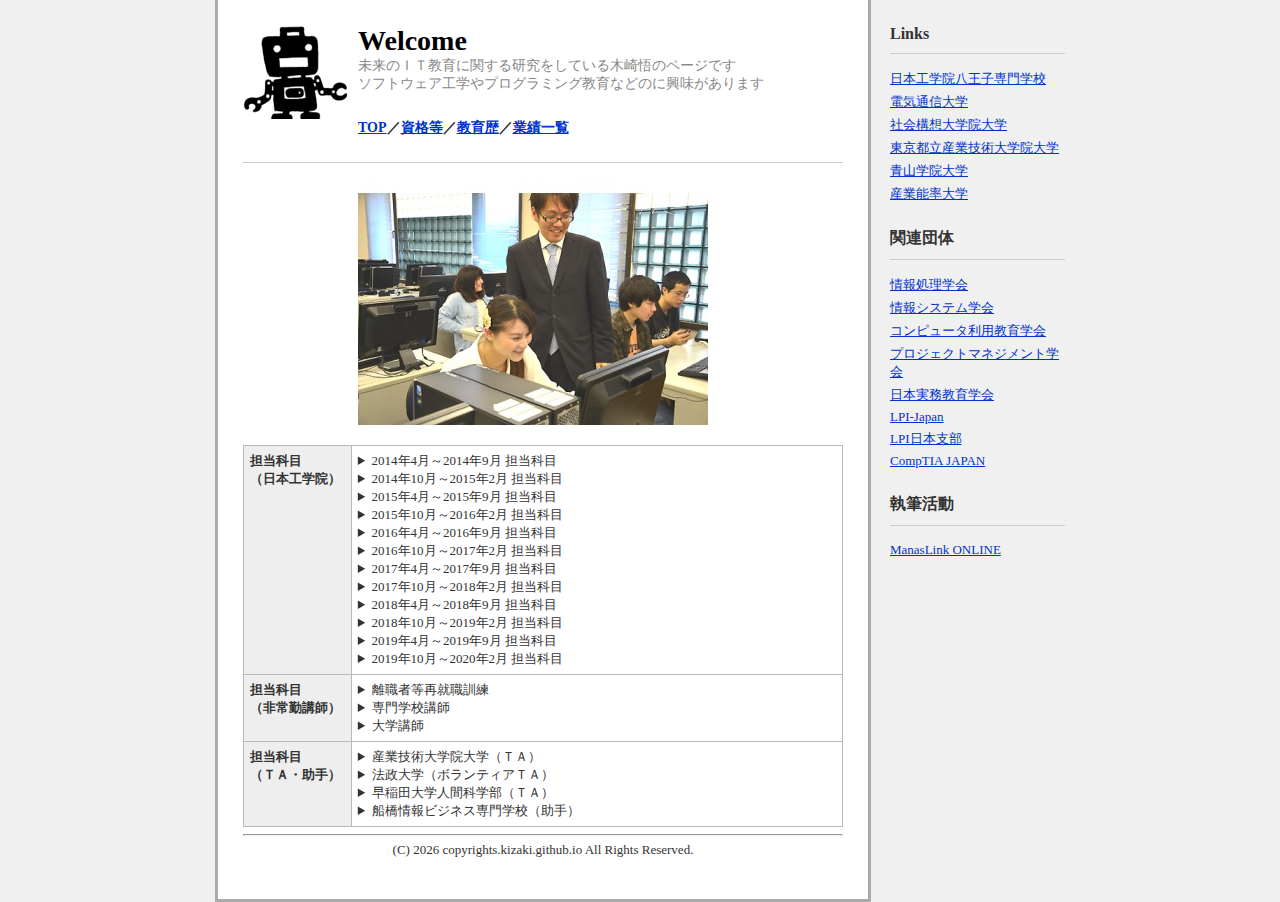
<file: profile.html>
<!DOCTYPE html>
<html lang="ja">
  <head>
  <meta http-equiv="Content-Type" content="text/html; charset=UTF-8">
  <meta name="robots" content="noindex" />
    <title>Welcome</title>
    <script>
//		function profile(){
//			window.open("./profile.html", "" ,"scrollbars=1,width=650, menubar=0, location=0, status=0, resizable=0");
//		}
    </script>
  <LINK href="main.css" rel="stylesheet" type="text/css">
  <style type="text/css">
	.sample_01{
		width: 100%;
		border-collapse: collapse;
	}
	.sample_01 th{
		width: 18%;
		padding: 6px;
		text-align: left;
		vertical-align: top;
		color: #333;
		background-color: #eee;
		border: 1px solid #b9b9b9;
	}
	.sample_01 td{
		padding: 6px;
		background-color: #fff;
		border: 1px solid #b9b9b9;
	}
  </style>
  
  </head>
  <body>
    <div id="page">
      <div id="sidebar">
        <ul id="sidebar-items">
          <li>
            <h3>Links</h3>
            <ul class="links">
				<li><a href="https://www.neec.ac.jp/hachioji/" target="_blank">日本工学院八王子専門学校</a></li>
				<li><a href="https://www.uec.ac.jp/" target="_blank">電気通信大学</a></li>
				<li><a href="https://www.socialdesign.ac.jp/" target="_blank">社会構想大学院大学</a></li>
				<li><a href="https://aiit.ac.jp/" target="_blank">東京都立産業技術大学院大学</a></li>
				<li><a href="https://www.aoyama.ac.jp/" target="_blank">青山学院大学</a></li>
				<li><a href="https://www.sanno.ac.jp/" target="_blank">産業能率大学</a></li>
             </ul>
          </li>

          <li>
            <h3>関連団体</h3>
            <ul class="links">
              <li><a href="https://www.ipsj.or.jp/" target="_blank">情報処理学会</a></li>
              <li><a href="http://www.issj.net/" target="_blank">情報システム学会</a></li>
              <li><a href="http://www.ciec.or.jp/" target="_blank">コンピュータ利用教育学会</a></li>
              <li><a href="https://spm.or.jp/" target="_blank">プロジェクトマネジメント学会</a></li>
              <li><a href="https://jsper.coep.jp/" target="_blank">日本実務教育学会</a></li>
              <li><a href="http://www.lpi.or.jp/" target="_blank">LPI-Japan</a></li>
              <li><a href="https://www.lpi.org/ja/japan" target="_blank">LPI日本支部</a></li>
              <li><a href="https://www.comptia.jp/" target="_blank">CompTIA JAPAN</a></li>
            </ul>
          </li>
          
          <li>
            <h3>執筆活動</h3>
            <ul class="links">
              <li><a href="http://www.manaslink.com/" target="_blank">ManasLink ONLINE</a></li>
            </ul>
          </li>

        </ul>
      </div>

      <div id="content">
        <div id="header">
          <h1>Welcome</h1>
          <h2>未来のＩＴ教育に関する研究をしている木崎悟のページです</h2>
		  <h2>ソフトウェア工学やプログラミング教育などのに興味があります</h2>
        </div>

        <div id="about">
          <!-- <h3><a href="" onclick="profile()">About Me</a></h3> -->
          <h3><a href="./index.html">TOP</a>／<a href="./license.html">資格等</a>／<a href="./profile.html">教育歴</a>／<a href="./list.html">業績一覧</a></h3>
          <div id="about-content" style="display: none"></div>
        </div>
        
        <div id="getting-started">
        <img src="kizaki.jpg">
        </div>
		
		<table cellspacing="0" class="sample_01">
			<tbody>
				<tr>
				<th scope="row">担当科目<br>（日本工学院）</th>
				<td>
				
				<details>
				<summary>2014年4月～2014年9月 担当科目</summary>
				<ul>
				<li>コンピュータ・情報システム（パソコン・ネットワーク科）</li>
				<li>情報系資格対策講座１（パソコン・ネットワーク科）</li>
				<li>アルゴリズムとプログラミング（パソコン・ネットワーク科）</li>
				<li>Webシステム構築（情報処理科）</li>
				<li>モバイルプログラミング１（情報処理科）</li>
				</details>
				
				<details>
				<summary>2014年10月～2015年2月 担当科目</summary>
				<ul>
				<li>キャリアデザイン２（パソコン・ネットワーク科）</li>
				<li>コンピュータネットワーク１（パソコン・ネットワーク科）</li>
				<li>プログラミング実習（情報処理科）</li>
				<li>モバイルプログラミング２（情報処理科）</li>
				</ul>
				</details>

				<details>
				<summary>2015年4月～2015年9月 担当科目</summary>
				<ul>
				<li>コンピュータネットワーク２（パソコン・ネットワーク科）</li>
				<li>キャリアデザイン３（パソコン・ネットワーク科）</li>
				<li>Linux実習（パソコン・ネットワーク科）</li>
				<li>モバイルプログラミング１（情報処理科）</li>
				<li>卒業制作１（パソコン・ネットワーク科）</li>
				</ul>
				</details>

				<details>
				<summary>2015年10月～2016年2月 担当科目</summary>
				<ul>
				<li>キャリアデザイン４（パソコン・ネットワーク科）</li>
				<li>卒業制作２（パソコン・ネットワーク科）</li>
				<li>プログラミング実習（情報処理科）</li>
				<li>モバイルプログラミング２（情報処理科）</li>
				</ul>
				</details>

				<details>
				<summary>2016年4月～2016年9月 担当科目</summary>
				<ul>
				<li>コミュニケーション（ITスペシャリスト科）</li>
				<li>パソコンセットアップ概論（ITスペシャリスト科）</li>
				<li>コンピュータ・情報システム（ITスペシャリスト科）</li>
				<li>情報系資格対策講座１（ITスペシャリスト科）</li>
				<li>アルゴリズムとプログラミング（ITスペシャリスト科）</li>
				<li>キャリアデザイン１（ITスペシャリスト科）</li>
				<li>モバイルプログラミング１（情報処理科）</li>
				</ul>
				</details>

				<details>
				<summary>2016年10月～2017年2月 担当科目</summary>
				<ul>
				<li>コンピュータネットワーク（ITスペシャリスト科）</li>
				<li>データベース基礎（ITスペシャリスト科）</li>
				<li>プログラミング実習（情報処理科）</li>
				<li>モバイルプログラミング２（情報処理科）</li>
				</ul>
				</details>

				<details>
				<summary>2017年4月～2017年9月 担当科目</summary>
				<ul>
				<li>キャリアデザイン３（ITスペシャリスト科）</li>
				<li>アルゴリズムとプログラミング（ITスペシャリスト科）</li>
				<li>プレゼンテーションワークショップ（ITスペシャリスト科）</li>
				<li>データベース応用（ITスペシャリスト科）</li>
				<li>Linux実習（ITスペシャリスト科）</li>
				<li>モバイルプログラミング１（情報処理科）</li>
				</ul>
				</details>
				
				<details>
				<summary>2017年10月～2018年2月 担当科目</summary>
				<ul>
				<li>キャリアデザイン４（ITスペシャリスト科）</li>
				<li>プログラミング実習（ITスペシャリスト科）</li>
				<li>サーバ構築実習（ITスペシャリスト科）</li>
				<li>プログラミング実習（情報処理科）</li>
				<li>モバイルプログラミング２（情報処理科）</li>
				</ul>
				</details>

				<details>
				<summary>2018年4月～2018年9月 担当科目</summary>
				<ul>
				<li>キャリアデザイン５（ITスペシャリスト科）</li>
				<li>ネットワークプログラミング１（ITスペシャリスト科）</li>
				<li>ネットワーク・セキュリティ実習（ITスペシャリスト科）</li>
				<li>モバイルプログラミング１（情報処理科）</li>
				<li>基本情報技術者試験午前対策講座（ＩＴカレッジＣＰ）</li>
				</ul>
				</details>
				
				<details>
				<summary>2018年10月～2019年2月 担当科目</summary>
				<ul>
				<li>キャリアデザイン６（ITスペシャリスト科）</li>
				<li>ネットワークプログラミング２（ITスペシャリスト科）</li>
				<li>モバイルプログラミング２（情報処理科）</li>
				</ul>
				</details>
				
				<details>
				<summary>2019年4月～2019年9月 担当科目</summary>
				<ul>
				<li>卒業制作１（ITスペシャリスト科）</li>
				<li>キャリアデザイン７（ITスペシャリスト科）</li>
				<li>ネットワークプログラミング１（ITスペシャリスト科）</li>
				<li>モバイルプログラミング１（情報処理科）</li>
				</ul>
				</details>

				<details>
				<summary>2019年10月～2020年2月 担当科目</summary>
				<ul>
				<li>卒業制作２（ITスペシャリスト科）</li>
				<li>キャリアデザイン８（ITスペシャリスト科）</li>
				</ul>
				</details>
				
				</td>
				</tr>
				
				<tr>
				<th scope="row">担当科目<br>（非常勤講師）</th>
				<td>
				<details>
				<summary>離職者等再就職訓練</summary>
				<dl>
				<dt>講座名：情報処理技術者&Javaプログラマ養成講座</dt>
				<dd>期間：2012年4月～2012年6月</dd>
				<dd>場所：リナックスアカデミー新宿校</dd>
				<dd>内容：基本情報技術者試験対策及び、Java言語の基礎</dd>
				</dl>
				
				<dl>
				<dt>講座名：HTML/CSS講座</dt>
				<dd>期間：2012年4月～2012年6月</dd>
				<dd>場所：新宿情報ビジネス専門学校</dd>
				<dd>内容：HTML/CSSの基礎</dd>
				</dl>
				
				<dl>
				<dt>講座名：ソフトウェア開発／ソフトウェア設計応用</dt>
				<dd>期間：2013年10月～2013年11月</dd>
				<dd>場所：新宿情報ビジネス専門学校</dd>
				<dd>内容：基本情報技術者試験対策（午後中心）</dd>
				</dl>
				
				<dl>
				<dt>講座名：データ構造とアルゴリズム</dt>
				<dd>期間：2013年12月～2014年1月</dd>
				<dd>場所：新宿情報ビジネス専門学校</dd>
				<dd>内容：基本情報技術者試験対策（午後中心）</dd>
				</dl>
				
				<dl>
				<dt>講座名：ソフトウェア開発／ソフトウェア設計応用</dt>
				<dd>期間：2014年1月～2014年3月</dd>
				<dd>場所：新宿情報ビジネス専門学校</dd>
				<dd>内容：基本情報技術者試験対策（午後中心）</dd>
				</dl>
				
				</details>
				
				<details>
				<summary>専門学校講師</summary>
				<dl>
				<dt>講座名：ソフトウェア開発</dt>
				<dd>期間：2012年4月～2013年3月</dd>
				<dd>場所：新宿情報ビジネス専門学校</dd>
				<dd>内容：基本情報技術者試験対策（午後中心）</dd>
				</dl>

				<dl>
				<dt>講座名：Linuxサーバ構築</dt>
				<dd>期間：2013年4月～2014年2月</dd>
				<dd>場所：船橋情報ビジネス専門学校（情報ネットワーク科）</dd>
				<dd>内容：Linuxの基本コマンドの学習及び、CentOS6のサーバ構築</dd>
				</dl>
				
				<dl>
				<dt>講座名：Javaプログラミング</dt>
				<dd>期間：2012年4月～2014年3月</dd>
				<dd>場所：新宿情報ビジネス専門学校</dd>
				<dd>内容：Java言語の基礎からオブジェクト指向の理解までを習得</dd>
				</dl>
				
				</details>
				
				<details>
				<summary>大学講師</summary>
				<dl>
				<dt>講座名：基礎プログラミング</dt>
				<dd>期間：2018年4月～2019年8月</dd>
				<dd>場所：文教大学情報学部情報システム学科</dd>
				<dd>内容：プログラミングの基礎（Java）</dd>
				</dl>
				</details>
				
				</td>
				</tr>
				
				<tr>
				<th scope="row">担当科目<br>（ＴＡ・助手）</th>
				<td>
                <details>
				<summary>産業技術大学院大学（ＴＡ）</summary>
				<ul>
				<li>Pythonプログラミング講座（2010年8月）</li>
				<li>Webアプリケーション開発講座（2010年8月）</li>
				</ul>
				</details>
				
				<details>
				<summary>法政大学（ボランティアＴＡ）</summary>
				<ul>
				<li>iPhoneアプリケーション開発基礎講座（2011年3月）</li>
				</ul>
				</details>

				<details>
				<summary>早稲田大学人間科学部（ＴＡ）</summary>
				<ul>
				<li>コンピュータシステム入門（2012年9月）</li>
				<li>プログラミングⅠ（2012年9月）</li>
				</ul>
				</details>
				
				<details>
				<summary>船橋情報ビジネス専門学校（助手）</summary>
				<ul>
				<li>Java演習（2012年9月～2013年2月）</li>
				<li>プログラミングⅠ（2012年9月～2013年2月）</li>
				<li>サーバ構築（2012年9月～2013年2月）</li>
				<li>Webアプリ作成演習（2013年4月～2013年7月）</li>
				<li>Webアプリケーション演習（2013年4月～2013年7月）</li>
				<li>プログラミング演習（2012年9月～2014年2月）</li>
				<li>Office演習Ⅱ（2013年9月～2014年2月）</li>
				<li>卒業研究（2013年9月～2014年2月）</li>
				</ul>
				</details>

				</td>
				</tr>
				
			</tbody>
		</table>
        
        <hr>
        <center><span id="copyright"> (C) 2026 copyrights.kizaki.github.io All Rights Reserved.</span></center>
      
      <div id="footer">&nbsp;</div>
    </div>
  </body>
</html>
</file>
<file: main.css>
body {
        margin: 0;
        margin-bottom: 25px;
        padding: 0;
        background-color: #f0f0f0;
        font-family: "Lucida Grande", "Bitstream Vera Sans", "Verdana";
        font-size: 13px;
        color: #333;
      }

      h1 {
        font-size: 28px;
        color: #000;
      }

      a  {color: #03c}
      a:hover {
        background-color: #03c;
        color: white;
        text-decoration: none;
      }


      #page {
        background-color: #f0f0f0;
        width: 850px;
        margin: 0;
        margin-left: auto;
        margin-right: auto;
      }

      #content {
        float: left;
        background-color: white;
        border: 3px solid #aaa;
        border-top: none;
        padding: 25px;
        width: 600px;
      }

      #sidebar {
        float: right;
        width: 175px;
      }

      #footer {
        clear: both;
      }

      #header, #about, #getting-started {
        padding-left: 115px;
        padding-right: 30px;
      }


      #header {
        background-image: url("top.gif");
        background-repeat: no-repeat;
        background-position: top left;
        height: 94px;
      }
      #header h1, #header h2 {margin: 0}
      #header h2 {
        color: #888;
        font-weight: normal;
        font-size: 14px;
      }


      #about h3 {
        margin: 0;
        margin-bottom: 10px;
        font-size: 14px;
      }

      #about-content {
        background-color: #ffd;
        border: 1px solid #fc0;
        margin-left: -55px;
        margin-right: -10px;
      }
      #about-content table {
        margin-top: 10px;
        margin-bottom: 10px;
        font-size: 11px;
        border-collapse: collapse;
      }
      #about-content td {
        padding: 10px;
        padding-top: 3px;
        padding-bottom: 3px;
      }
      #about-content td.name  {color: #555}
      #about-content td.value {color: #000}

      #about-content ul {
        padding: 0;
        list-style-type: none;
      }

      #about-content.failure {
        background-color: #fcc;
        border: 1px solid #f00;
      }
      #about-content.failure p {
        margin: 0;
        padding: 10px;
      }


      #getting-started {
        border-top: 1px solid #ccc;
        margin-top: 25px;
        padding-top: 15px;
      }
      #getting-started h1 {
        margin: 0;
        font-size: 16px;
      }
      #getting-started h2 {
        margin: 0;
        font-size: 14px;
        font-weight: normal;
        color: #333;
        margin-bottom: 15px;
      }
      #getting-started ol {
        margin-left: 0;
        padding-left: 0;
      }
      #getting-started li {
        font-size: 14px;
        color: #888;
        margin-bottom: 15px;
      }
      #getting-started li h2 {
        margin: 0;
        font-weight: normal;
        font-size: 14px;
        color: #333;
      }
      #getting-started li p {
        color: #555;
        font-size: 13px;
      }


      #sidebar ul {
        margin-left: 0;
        padding-left: 0;
      }
      #sidebar ul h3 {
        margin-top: 25px;
        font-size: 16px;
        padding-bottom: 10px;
        border-bottom: 1px solid #ccc;
      }
      #sidebar li {
        list-style-type: none;
      }
      #sidebar ul.links li {
        margin-bottom: 5px;
      }

      .filename {
        font-style: italic;
      }
      #copyright {
      	vertical-align: right;
      }
</file>
